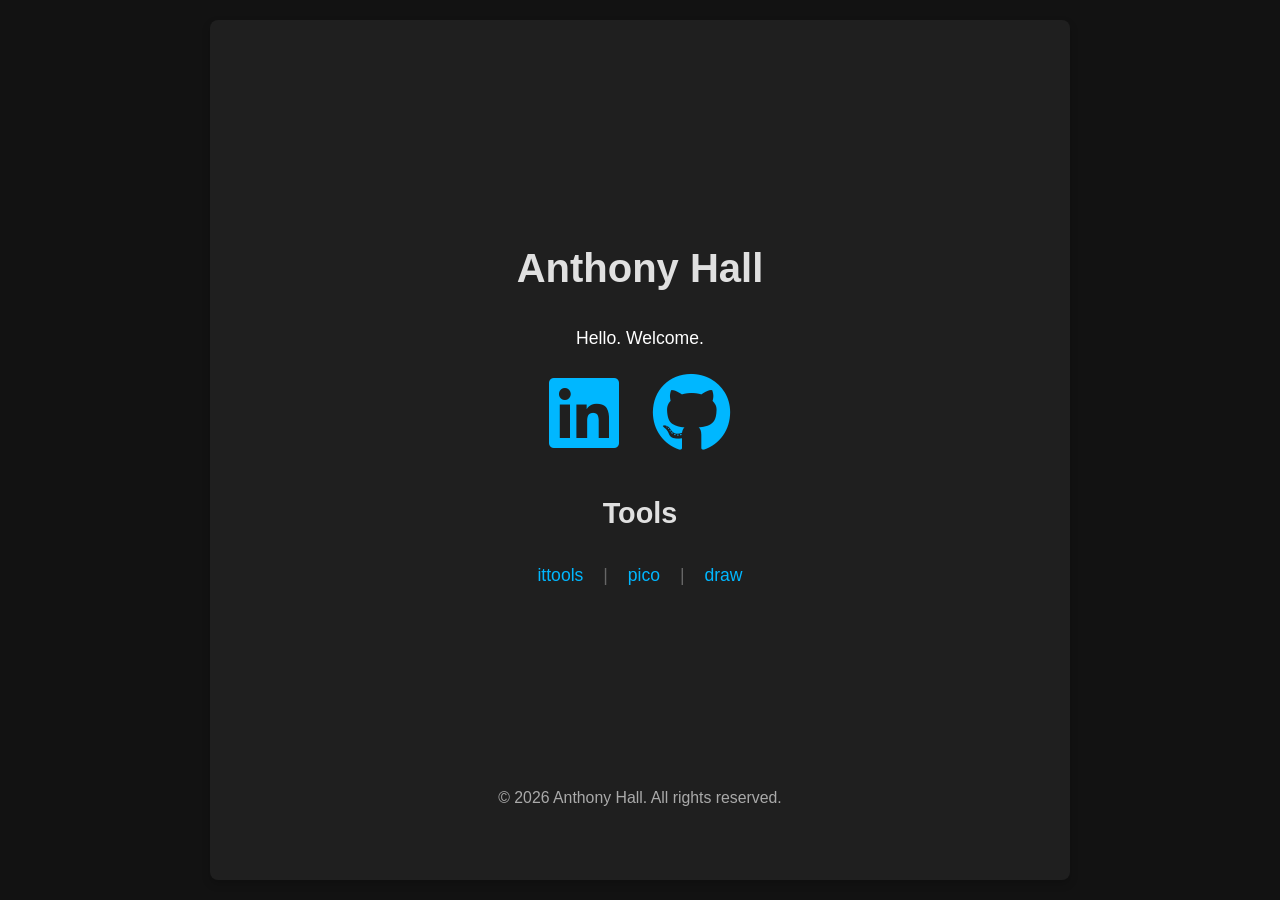
<file: www/index.html>
<!DOCTYPE html>
<html lang="en">
  <head>
    <meta charset="UTF-8" />
    <meta name="viewport" content="width=device-width, initial-scale=1.0" />
    <meta http-equiv="X-UA-Compatible" content="ie=edge" />
    <link
      rel="stylesheet"
      href="https://cdnjs.cloudflare.com/ajax/libs/font-awesome/6.6.0/css/all.min.css"
      integrity="sha512-Kc323vGBEqzTmouAECnVceyQqyqdsSiqLQISBL29aUW4U/M7pSPA/gEUZQqv1cwx4OnYxTxve5UMg5GT6L4JJg=="
      crossorigin="anonymous"
      referrerpolicy="no-referrer"
    />
    <link rel="stylesheet" href="style.css" />
    <title>Anthony Hall</title>
  </head>
  <body>
    <div class="main-content">
      <!-- Home Section -->
      <div id="home" class="content-section active">
        <h2>Anthony Hall</h2>
        <p>Hello. Welcome.</p>

        <div class="social-icons">
          <a
            href="https://linkedin.com/in/theanthonylogan"
            target="_blank"
            rel="noopener noreferrer"
            title="Connect with me on LinkedIn"
          >
            <i class="fa-brands fa-linkedin fa-2xl fa-beat-fade"></i>
          </a>
          <a
            href="https://github.com/theanthonylogan"
            target="_blank"
            rel="noopener noreferrer"
            title="Check out my GitHub"
          >
            <i class="fa-brands fa-github fa-2xl"></i>
          </a>
        </div>

        <h3>Tools</h3>
        <div class="tools-list">
          <a
            href="https://ittools.theanthonylogan.com"
            target="_blank"
            rel="noopener noreferrer"
            >ittools</a
          >
          <span class="separator">|</span>
          <a
            href="https://sharefile.theanthonylogan.com"
            target="_blank"
            rel="noopener noreferrer"
            >pico</a
          >
          <span class="separator">|</span>
          <a
            href="https://draw.theanthonylogan.com"
            target="_blank"
            rel="noopener noreferrer"
            >draw</a
          >
        </div>
      </div>

    <footer>
      <p>&copy; <span id="currentYear"></span> Anthony Hall. All rights reserved.</p>
    </footer>

    <script src="script.js"></script>
 </body>
</html>
</file>
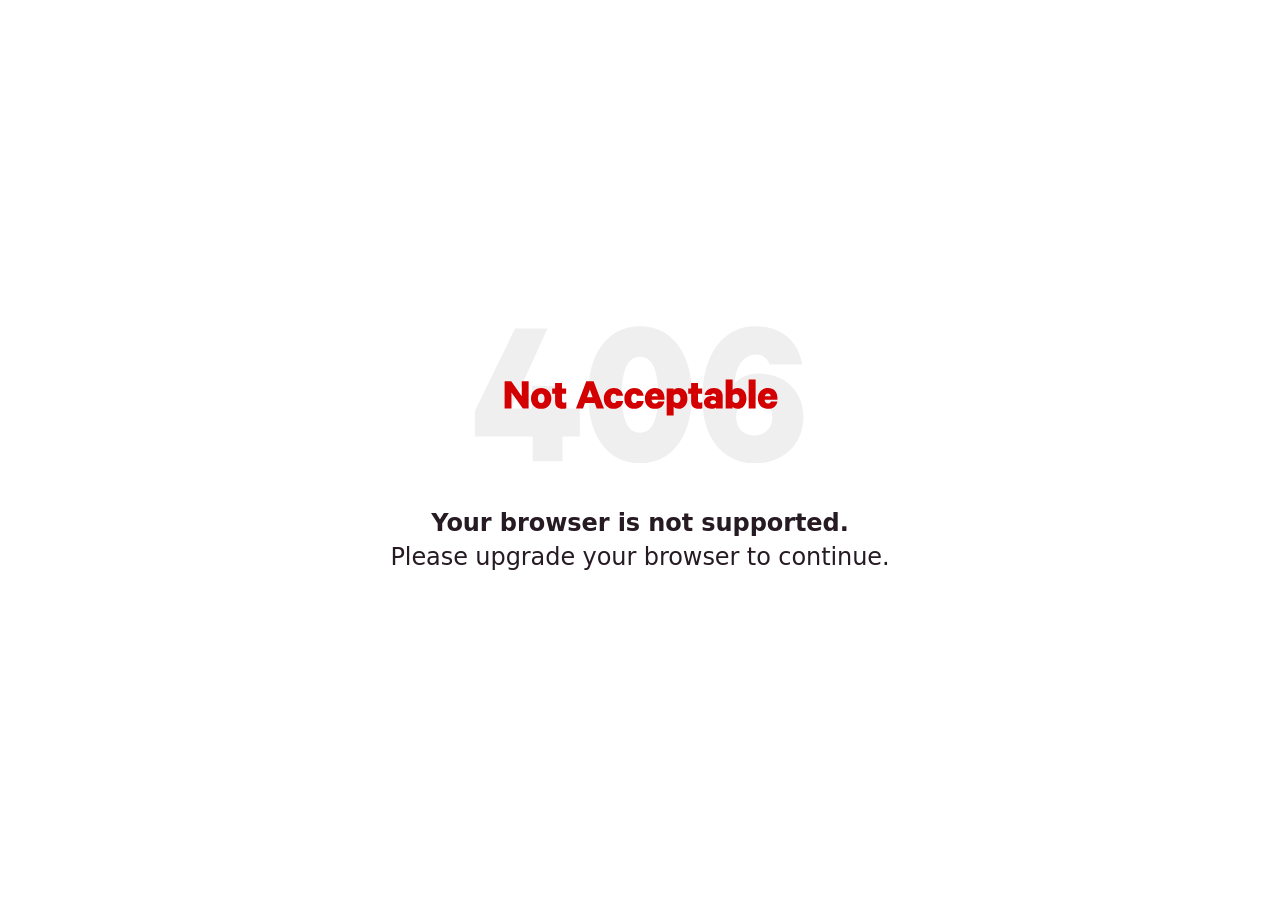
<file: public/406-unsupported-browser.html>
<!doctype html>

<html lang="en">

  <head>

    <title>Your browser is not supported (406 Not Acceptable)</title>

    <meta charset="utf-8">
    <meta name="viewport" content="initial-scale=1, width=device-width">
    <meta name="robots" content="noindex, nofollow">

    <style>

      *, *::before, *::after {
        box-sizing: border-box;
      }

      * {
        margin: 0;
      }

      html {
        font-size: 16px;
      }

      body {
        background: #FFF;
        color: #261B23;
        display: grid;
        font-family: ui-sans-serif, system-ui, -apple-system, BlinkMacSystemFont, Aptos, Roboto, "Segoe UI", "Helvetica Neue", Helvetica, Arial, sans-serif, "Apple Color Emoji", "Segoe UI Emoji", "Segoe UI Symbol", "Noto Color Emoji";
        font-size: clamp(1rem, 2.5vw, 2rem);
        -webkit-font-smoothing: antialiased;
        font-style: normal;
        font-weight: 400;
        letter-spacing: -0.0025em;
        line-height: 1.4;
        min-height: 100dvh;
        place-items: center;
        text-rendering: optimizeLegibility;
        -webkit-text-size-adjust: 100%;
      }

      #error-description {
        fill: #d30001;
      }

      #error-id {
        fill: #f0eff0;
      }

      @media (prefers-color-scheme: dark) {
        body {
          background: #101010;
          color: #e0e0e0;
        }

        #error-description {
          fill: #FF6161;
        }

        #error-id {
          fill: #2c2c2c;
        }
      }

      a {
        color: inherit;
        font-weight: 700;
        text-decoration: underline;
        text-underline-offset: 0.0925em;
      }

      b, strong {
        font-weight: 700;
      }

      i, em {
        font-style: italic;
      }

      main {
        display: grid;
        gap: 1em;
        padding: 2em;
        place-items: center;
        text-align: center;
      }

      main header {
        width: min(100%, 12em);
      }

      main header svg {
        height: auto;
        max-width: 100%;
        width: 100%;
      }

      main article {
        width: min(100%, 30em);
      }

      main article p {
        font-size: 75%;
      }

      main article br {
        display: none;

        @media(min-width: 48em) {
          display: inline;
        }
      }

    </style>

  </head>

  <body>

    <!-- This file lives in public/406-unsupported-browser.html -->

    <main>
      <header>
        <svg height="172" viewBox="0 0 480 172" width="480" xmlns="http://www.w3.org/2000/svg"><path d="m124.48 3.00509-45.6889 100.02991h26.2239v-28.1168h38.119v28.1168h21.628v35.145h-21.628v30.82h-37.308v-30.82h-72.1833v-31.901l50.2851-103.27391zm115.583 168.69891c-40.822 0-64.884-35.146-64.884-85.7015 0-50.5554 24.062-85.700907 64.884-85.700907 40.823 0 64.884 35.145507 64.884 85.700907 0 50.5555-24.061 85.7015-64.884 85.7015zm0-133.2831c-17.572 0-22.709 21.8984-22.709 47.5816 0 25.6835 5.137 47.5815 22.709 47.5815 17.303 0 22.71-21.898 22.71-47.5815 0-25.6832-5.407-47.5816-22.71-47.5816zm202.906 9.7326h-41.093c-2.433-7.2994-7.84-12.4361-17.302-12.4361-16.221 0-25.413 17.5728-25.954 34.8752v1.3517c5.137-7.0291 16.221-12.4361 30.82-12.4361 33.524 0 54.881 24.0612 54.881 53.7998 0 33.253-23.791 58.396-61.64 58.396-21.628 0-39.741-10.003-50.825-27.576-9.733-14.599-13.788-32.442-13.788-54.3406 0-51.9072 24.331-89.485807 66.236-89.485807 32.712 0 53.258 18.654107 58.665 47.851907zm-82.727 66.2355c0 13.247 9.463 22.439 22.71 22.439 12.977 0 22.439-9.192 22.439-22.439 0-13.517-9.462-22.7091-22.439-22.7091-13.247 0-22.71 9.1921-22.71 22.7091z" id="error-id"/><path d="m100.761 68.9967v34.0033h-7.1991l-14.2326-19.8814v19.8814h-8.5839v-34.0033h8.307l13.125 18.7184v-18.7184zm28.454 21.5428c0 7.6978-5.15 13.0145-12.737 13.0145-7.532 0-12.738-5.3167-12.738-13.0145s5.206-13.0143 12.738-13.0143c7.587 0 12.737 5.3165 12.737 13.0143zm-8.529 0c0-3.4336-1.495-5.8703-4.208-5.8703-2.659 0-4.154 2.4367-4.154 5.8703s1.495 5.8149 4.154 5.8149c2.713 0 4.208-2.3813 4.208-5.8149zm13.185 3.8766v-9.5807h-3.655v-6.7564h3.655v-6.8671h8.584v6.8671h5.205v6.7564h-5.205v8.307c0 1.9383.941 2.769 2.658 2.769.941 0 1.994-.2216 2.769-.5538v7.3654c-.997.443-2.88.775-4.818.775-5.87 0-9.193-2.769-9.193-9.0819zm39.02-25.4194h9.083l12.958 34.0033h-9.027l-2.436-6.5902h-12.35l-2.381 6.5902h-8.806zm4.431 10.5222-3.489 9.5807h6.978zm17.44 11.0206c0-7.6978 5.095-13.0143 12.572-13.0143 6.701 0 10.854 3.9874 11.574 9.8023h-8.418c-.221-1.4953-1.384-2.6029-3.156-2.6029-2.437 0-3.988 2.2706-3.988 5.8149s1.551 5.7595 3.988 5.7595c1.772 0 2.935-1.0522 3.156-2.5475h8.418c-.72 5.7596-4.873 9.8025-11.574 9.8025-7.477 0-12.572-5.3167-12.572-13.0145zm25.676 0c0-7.6978 5.095-13.0143 12.572-13.0143 6.701 0 10.854 3.9874 11.574 9.8023h-8.418c-.221-1.4953-1.384-2.6029-3.156-2.6029-2.437 0-3.988 2.2706-3.988 5.8149s1.551 5.7595 3.988 5.7595c1.772 0 2.935-1.0522 3.156-2.5475h8.418c-.72 5.7596-4.873 9.8025-11.574 9.8025-7.477 0-12.572-5.3167-12.572-13.0145zm42.013 3.7658h8.031c-.887 5.7597-5.206 9.2487-11.686 9.2487-7.642 0-12.682-5.2613-12.682-13.0145 0-7.6978 5.317-13.0143 12.516-13.0143 7.643 0 11.962 5.095 11.962 12.5159v2.1598h-16.115c.277 2.9905 1.827 4.5965 4.319 4.5965 1.773 0 3.157-.7753 3.655-2.4921zm-3.821-10.0237c-2.049 0-3.433 1.2737-3.987 3.5997h7.532c-.111-2.0491-1.385-3.5997-3.545-3.5997zm23.4 16.7244v10.799h-8.694v-33.726h8.694v1.9937c1.163-1.3291 3.6-2.5475 6.148-2.5475 7.199 0 11.131 5.8703 11.131 13.0143 0 7.0886-3.932 13.0145-11.131 13.0145-2.548 0-4.985-1.219-6.148-2.548zm0-13.7893v6.5902c.665 1.3845 2.16 2.326 3.822 2.326 2.99 0 4.762-2.3814 4.762-5.5934s-1.772-5.6488-4.762-5.6488c-1.717 0-3.157.9969-3.822 2.326zm21.892 7.1994v-9.5807h-3.655v-6.7564h3.655v-6.8671h8.584v6.8671h5.206v6.7564h-5.206v8.307c0 1.9383.941 2.769 2.658 2.769.942 0 1.994-.2216 2.769-.5538v7.3654c-.997.443-2.88.775-4.818.775-5.87 0-9.193-2.769-9.193-9.0819zm39.458 8.5839h-8.363v-1.274c-.83.831-3.322 1.717-5.981 1.717-4.928 0-9.082-2.769-9.082-8.0301 0-4.818 4.154-7.9193 9.581-7.9193 2.049 0 4.486.6646 5.482 1.3845v-1.606c0-1.606-.941-2.9905-3.045-2.9905-1.606 0-2.548.7199-2.936 1.8275h-8.196c.72-4.8181 4.984-8.6393 11.408-8.6393 7.089 0 11.132 3.7659 11.132 10.2453zm-8.363-6.9779v-1.4399c-.553-1.0522-2.049-1.7167-3.655-1.7167-1.716 0-3.433.7199-3.433 2.3813 0 1.7168 1.717 2.4367 3.433 2.4367 1.606 0 3.102-.6645 3.655-1.6614zm20.742 4.9839v1.994h-8.694v-35.997h8.694v13.0697c1.163-1.3291 3.6-2.5475 6.148-2.5475 7.199 0 11.131 5.8149 11.131 13.0143s-3.932 13.0145-11.131 13.0145c-2.548 0-4.985-1.219-6.148-2.548zm0-13.7893v6.5902c.665 1.3845 2.105 2.326 3.822 2.326 2.99 0 4.762-2.3814 4.762-5.5934s-1.772-5.6488-4.762-5.6488c-1.662 0-3.157.9969-3.822 2.326zm28.759-20.2137v35.997h-8.695v-35.997zm19.172 27.3023h8.03c-.886 5.7597-5.206 9.2487-11.685 9.2487-7.643 0-12.682-5.2613-12.682-13.0145 0-7.6978 5.316-13.0143 12.516-13.0143 7.642 0 11.962 5.095 11.962 12.5159v2.1598h-16.116c.277 2.9905 1.828 4.5965 4.32 4.5965 1.772 0 3.157-.7753 3.655-2.4921zm-3.821-10.0237c-2.049 0-3.434 1.2737-3.988 3.5997h7.532c-.111-2.0491-1.384-3.5997-3.544-3.5997z" id="error-description"/></svg>
      </header>
      <article>
        <p><strong>Your browser is not supported.</strong><br> Please upgrade your browser to continue.</p>
      </article>
    </main>

  </body>

</html>
</file>
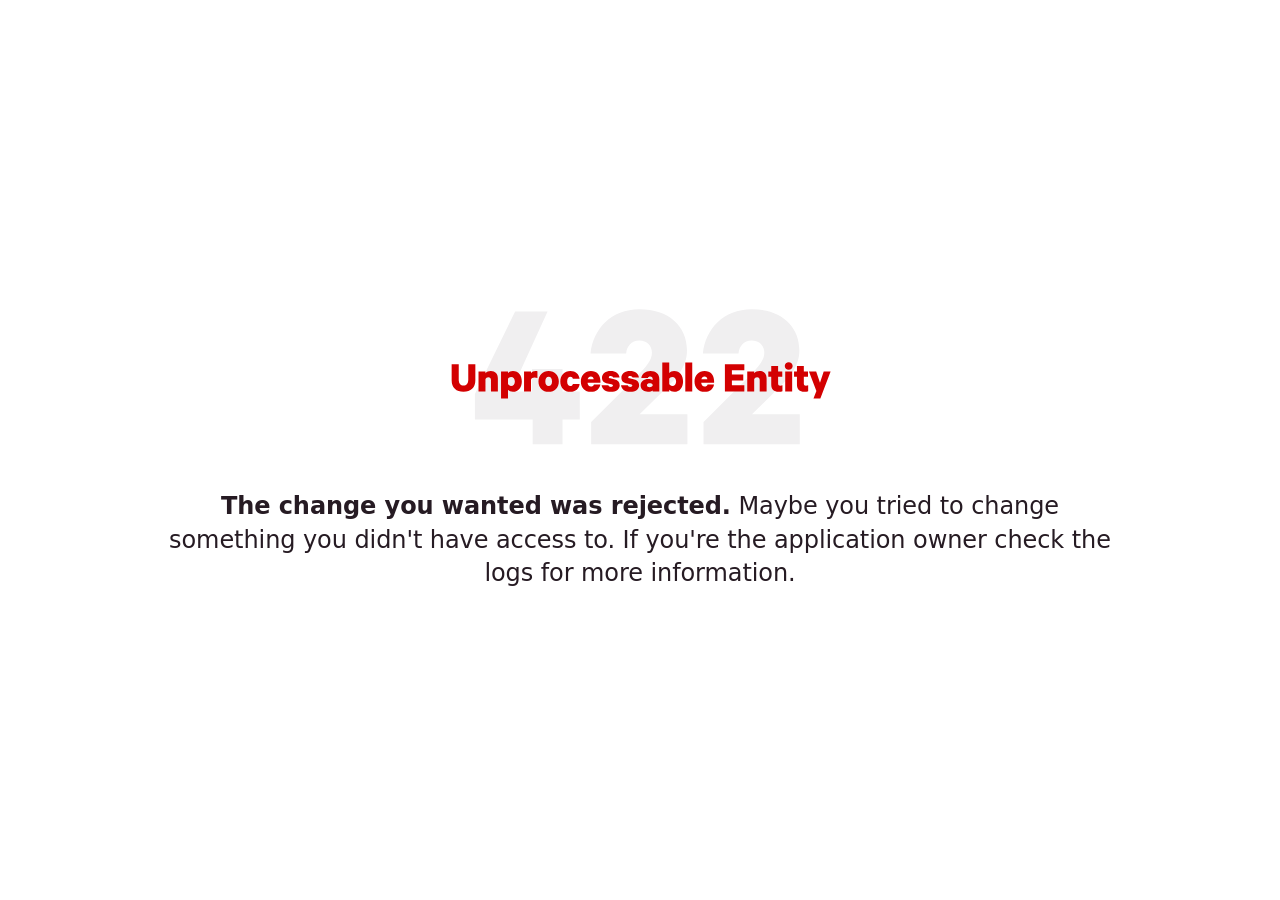
<file: public/422.html>
<!doctype html>

<html lang="en">

  <head>

    <title>The change you wanted was rejected (422 Unprocessable Entity)</title>

    <meta charset="utf-8">
    <meta name="viewport" content="initial-scale=1, width=device-width">
    <meta name="robots" content="noindex, nofollow">

    <style>

      *, *::before, *::after {
        box-sizing: border-box;
      }

      * {
        margin: 0;
      }

      html {
        font-size: 16px;
      }

      body {
        background: #FFF;
        color: #261B23;
        display: grid;
        font-family: ui-sans-serif, system-ui, -apple-system, BlinkMacSystemFont, Aptos, Roboto, "Segoe UI", "Helvetica Neue", Helvetica, Arial, sans-serif, "Apple Color Emoji", "Segoe UI Emoji", "Segoe UI Symbol", "Noto Color Emoji";
        font-size: clamp(1rem, 2.5vw, 2rem);
        -webkit-font-smoothing: antialiased;
        font-style: normal;
        font-weight: 400;
        letter-spacing: -0.0025em;
        line-height: 1.4;
        min-height: 100dvh;
        place-items: center;
        text-rendering: optimizeLegibility;
        -webkit-text-size-adjust: 100%;
      }

      #error-description {
        fill: #d30001;
      }

      #error-id {
        fill: #f0eff0;
      }

      @media (prefers-color-scheme: dark) {
        body {
          background: #101010;
          color: #e0e0e0;
        }

        #error-description {
          fill: #FF6161;
        }

        #error-id {
          fill: #2c2c2c;
        }
      }

      a {
        color: inherit;
        font-weight: 700;
        text-decoration: underline;
        text-underline-offset: 0.0925em;
      }

      b, strong {
        font-weight: 700;
      }

      i, em {
        font-style: italic;
      }

      main {
        display: grid;
        gap: 1em;
        padding: 2em;
        place-items: center;
        text-align: center;
      }

      main header {
        width: min(100%, 12em);
      }

      main header svg {
        height: auto;
        max-width: 100%;
        width: 100%;
      }

      main article {
        width: min(100%, 30em);
      }

      main article p {
        font-size: 75%;
      }

      main article br {
        display: none;

        @media(min-width: 48em) {
          display: inline;
        }
      }

    </style>

  </head>

  <body>

    <!-- This file lives in public/422.html -->

    <main>
      <header>
        <svg height="172" viewBox="0 0 480 172" width="480" xmlns="http://www.w3.org/2000/svg"><path d="m124.48 3.00509-45.6889 100.02991h26.2239v-28.1168h38.119v28.1168h21.628v35.145h-21.628v30.82h-37.308v-30.82h-72.1833v-31.901l50.2851-103.27391zm130.453 51.63681c0-8.9215-6.218-15.4099-15.681-15.4099-10.273 0-15.95 7.5698-16.491 16.4913h-44.608c3.244-30.8199 25.683-55.421707 61.099-55.421707 36.498 0 59.477 20.816907 59.477 51.636807 0 21.3577-14.869 36.7676-31.901 52.7186l-27.305 27.035h59.747v37.308h-120.306v-27.846l57.044-56.7736c11.084-11.8954 18.925-20.0059 18.925-29.7385zm140.455 0c0-8.9215-6.218-15.4099-15.68-15.4099-10.274 0-15.951 7.5698-16.492 16.4913h-44.608c3.245-30.8199 25.684-55.421707 61.1-55.421707 36.497 0 59.477 20.816907 59.477 51.636807 0 21.3577-14.87 36.7676-31.902 52.7186l-27.305 27.035h59.747v37.308h-120.305v-27.846l57.043-56.7736c11.085-11.8954 18.925-20.0059 18.925-29.7385z" id="error-id"/><path d="m19.3936 103.554c-8.9715 0-14.84183-5.0952-14.84183-14.4544v-20.1029h8.86083v19.3276c0 4.8181 2.2706 7.3102 5.981 7.3102 3.6551 0 5.9257-2.4921 5.9257-7.3102v-19.3276h8.8608v20.1583c0 9.3038-5.8149 14.399-14.7865 14.399zm18.734-.554v-24.921h8.6947v2.1598c1.3845-1.5506 3.8212-2.7136 6.701-2.7136 5.538 0 8.8054 3.5997 8.8054 9.1377v16.3371h-8.6393v-14.2327c0-2.049-1.0522-3.5443-3.2674-3.5443-1.7168 0-3.1567.9969-3.5997 2.7136v15.0634zm36.8584-1.994v10.799h-8.6946v-33.726h8.6946v1.9937c1.163-1.3291 3.5997-2.5475 6.1472-2.5475 7.1994 0 11.1314 5.8703 11.1314 13.0143 0 7.0886-3.932 13.0145-11.1314 13.0145-2.5475 0-4.9842-1.219-6.1472-2.548zm0-13.7893v6.5902c.6646 1.3845 2.1599 2.326 3.8213 2.326 2.9905 0 4.7626-2.3814 4.7626-5.5934s-1.7721-5.6488-4.7626-5.6488c-1.7168 0-3.1567.9969-3.8213 2.326zm36.789-9.2485v8.3624c-1.052-.5538-2.215-.7753-3.6-.7753-2.381 0-3.987 1.0522-4.43 2.8244v14.6203h-8.6949v-24.921h8.6949v2.2152c1.218-1.6614 3.156-2.769 5.648-2.769 1.108 0 1.994.2215 2.382.443zm26.769 12.5713c0 7.6978-5.15 13.0145-12.737 13.0145-7.532 0-12.738-5.3167-12.738-13.0145s5.206-13.0143 12.738-13.0143c7.587 0 12.737 5.3165 12.737 13.0143zm-8.528 0c0-3.4336-1.496-5.8703-4.209-5.8703-2.659 0-4.154 2.4367-4.154 5.8703s1.495 5.8149 4.154 5.8149c2.713 0 4.209-2.3813 4.209-5.8149zm10.352 0c0-7.6978 5.095-13.0143 12.571-13.0143 6.701 0 10.855 3.9874 11.574 9.8023h-8.417c-.222-1.4953-1.385-2.6029-3.157-2.6029-2.437 0-3.987 2.2706-3.987 5.8149s1.55 5.7595 3.987 5.7595c1.772 0 2.935-1.0522 3.157-2.5475h8.417c-.719 5.7596-4.873 9.8025-11.574 9.8025-7.476 0-12.571-5.3167-12.571-13.0145zm42.013 3.7658h8.03c-.886 5.7597-5.206 9.2487-11.685 9.2487-7.643 0-12.682-5.2613-12.682-13.0145 0-7.6978 5.316-13.0143 12.516-13.0143 7.642 0 11.962 5.095 11.962 12.5159v2.1598h-16.116c.277 2.9905 1.828 4.5965 4.32 4.5965 1.772 0 3.156-.7753 3.655-2.4921zm-3.821-10.0237c-2.049 0-3.434 1.2737-3.988 3.5997h7.532c-.111-2.0491-1.385-3.5997-3.544-3.5997zm13.428 11.0206h8.473c.387 1.3845 1.606 2.1598 3.156 2.1598 1.44 0 2.548-.5538 2.548-1.7168 0-.9414-.72-1.2737-1.938-1.5506l-4.874-.9969c-4.153-.886-6.867-2.8797-6.867-7.2547 0-5.3165 4.763-8.4178 10.633-8.4178 6.812 0 10.522 3.1567 11.297 8.0855h-8.03c-.277-1.0522-1.052-1.9937-3.046-1.9937-1.273 0-2.326.5538-2.326 1.6614 0 .7753.554 1.163 1.717 1.3845l4.929 1.163c4.541 1.0522 6.978 3.4335 6.978 7.4763 0 5.3168-4.818 8.2518-10.91 8.2518-6.369 0-10.965-2.88-11.74-8.2518zm24.269 0h8.474c.387 1.3845 1.606 2.1598 3.156 2.1598 1.44 0 2.548-.5538 2.548-1.7168 0-.9414-.72-1.2737-1.939-1.5506l-4.873-.9969c-4.154-.886-6.867-2.8797-6.867-7.2547 0-5.3165 4.763-8.4178 10.633-8.4178 6.812 0 10.522 3.1567 11.297 8.0855h-8.03c-.277-1.0522-1.052-1.9937-3.046-1.9937-1.273 0-2.326.5538-2.326 1.6614 0 .7753.554 1.163 1.717 1.3845l4.929 1.163c4.541 1.0522 6.978 3.4335 6.978 7.4763 0 5.3168-4.818 8.2518-10.91 8.2518-6.369 0-10.965-2.88-11.741-8.2518zm47.918 7.6978h-8.363v-1.274c-.831.831-3.323 1.717-5.981 1.717-4.929 0-9.082-2.769-9.082-8.0301 0-4.818 4.153-7.9193 9.581-7.9193 2.049 0 4.485.6646 5.482 1.3845v-1.606c0-1.606-.941-2.9905-3.046-2.9905-1.606 0-2.547.7199-2.935 1.8275h-8.196c.72-4.8181 4.984-8.6393 11.408-8.6393 7.089 0 11.132 3.7659 11.132 10.2453zm-8.363-6.9779v-1.4399c-.554-1.0522-2.049-1.7167-3.655-1.7167-1.717 0-3.434.7199-3.434 2.3813 0 1.7168 1.717 2.4367 3.434 2.4367 1.606 0 3.101-.6645 3.655-1.6614zm20.742 4.9839v1.994h-8.695v-35.997h8.695v13.0697c1.163-1.3291 3.6-2.5475 6.147-2.5475 7.2 0 11.132 5.8149 11.132 13.0143s-3.932 13.0145-11.132 13.0145c-2.547 0-4.984-1.219-6.147-2.548zm0-13.7893v6.5902c.665 1.3845 2.105 2.326 3.821 2.326 2.991 0 4.763-2.3814 4.763-5.5934s-1.772-5.6488-4.763-5.6488c-1.661 0-3.156.9969-3.821 2.326zm28.759-20.2137v35.997h-8.695v-35.997zm19.172 27.3023h8.03c-.886 5.7597-5.206 9.2487-11.685 9.2487-7.643 0-12.682-5.2613-12.682-13.0145 0-7.6978 5.316-13.0143 12.515-13.0143 7.643 0 11.962 5.095 11.962 12.5159v2.1598h-16.115c.277 2.9905 1.827 4.5965 4.32 4.5965 1.772 0 3.156-.7753 3.655-2.4921zm-3.822-10.0237c-2.049 0-3.433 1.2737-3.987 3.5997h7.532c-.111-2.0491-1.385-3.5997-3.545-3.5997zm25.461-15.2849h24.311v7.6424h-15.561v5.3165h14.232v7.4763h-14.232v5.8703h15.561v7.6978h-24.311zm27.942 34.0033v-24.921h8.694v2.1598c1.385-1.5506 3.822-2.7136 6.701-2.7136 5.538 0 8.806 3.5997 8.806 9.1377v16.3371h-8.639v-14.2327c0-2.049-1.053-3.5443-3.268-3.5443-1.717 0-3.157.9969-3.6 2.7136v15.0634zm29.991-8.5839v-9.5807h-3.655v-6.7564h3.655v-6.8671h8.584v6.8671h5.206v6.7564h-5.206v8.307c0 1.9383.941 2.769 2.658 2.769.942 0 1.994-.2216 2.769-.5538v7.3654c-.997.443-2.88.775-4.818.775-5.87 0-9.193-2.769-9.193-9.0819zm26.161-16.3371v24.921h-8.694v-24.921zm.61-6.7564c0 2.8244-2.271 4.652-4.929 4.652s-4.929-1.8276-4.929-4.652c0-2.8797 2.271-4.7073 4.929-4.7073s4.929 1.8276 4.929 4.7073zm5.382 23.0935v-9.5807h-3.655v-6.7564h3.655v-6.8671h8.584v6.8671h5.206v6.7564h-5.206v8.307c0 1.9383.941 2.769 2.658 2.769.941 0 1.994-.2216 2.769-.5538v7.3654c-.997.443-2.88.775-4.818.775-5.87 0-9.193-2.769-9.193-9.0819zm29.22 17.3889h-8.584l3.655-9.414-9.303-24.312h9.026l4.763 14.1773 4.652-14.1773h8.639z" id="error-description"/></svg>
      </header>
      <article>
        <p><strong>The change you wanted was rejected.</strong> Maybe you tried to change something you didn't have access to. If you're the application owner check the logs for more information.</p>
      </article>
    </main>

  </body>

</html>
</file>
<file: www/style.css>
/* === General Body Styles === */
body {
  background-color: #121212; /* Dark background */
  color: #ffffff; /* White text */
  font-family:
    'Segoe UI',
    Roboto,
    'Helvetica Neue',
    Arial,
    sans-serif; /* Modern, clean font stack */
  margin: 0; /* Remove default body margin */
  min-height: 100vh; /* Ensure body takes full viewport height */
  box-sizing: border-box; /* Include padding and border in element's total width and height */
  display: flex;
  flex-direction: column;
  justify-content: center;
  align-items: center;
}

/* === Main Content Container === */
.main-content {
  text-align: center;
  padding: 30px; /* More padding for breathing room */
  max-width: 800px; /* Increased width for blog content */
  width: 90%; /* Responsive width for smaller screens */
  box-shadow: 0 4px 8px rgba(0, 0, 0, 0.2); /* Subtle shadow for depth */
  border-radius: 8px; /* Slightly rounded corners */
  background-color: #1f1f1f; /* Slightly lighter dark background for the container */
  margin: 20px auto; /* Center the container */
  flex: 1;
  display: flex;
  flex-direction: column;
}

/* === Content Sections === */
.content-section {
  display: none;
  text-align: center;
  flex: 1;
  display: flex;
  flex-direction: column;
  justify-content: center;
}

.content-section.active {
  display: flex;
}

/* === Heading Styles === */
h2 {
  color: #e0e0e0; /* Light gray for main heading */
  margin-bottom: 15px; /* Space below main heading */
  font-size: 2.5em; /* Larger main heading */
  text-align: center;
}

h3 {
  color: #e0e0e0; /* Light gray for sub-headings */
  margin-top: 30px; /* Space above sub-headings */
  margin-bottom: 15px; /* Space below sub-headings */
  font-size: 1.8em;
}

/* === Paragraph Styles === */
p {
  margin-bottom: 20px; /* Space below paragraphs */
  line-height: 1.6; /* Improve readability */
  font-size: 1.1em;
}

/* === Link Styles === */
a {
  color: #00b7ff; /* Primary link color */
  text-decoration: none; /* Remove underline by default */
  transition: color 0.3s ease; /* Smooth transition for hover effect */
  outline: none; /* Remove default focus outline */
}

a:hover {
  color: #66d9ff; /* Lighter blue on hover */
}

a:focus {
  /* Basic accessibility: improve focus indication */
  outline: 2px solid #66d9ff;
  outline-offset: 2px;
  border-radius: 2px; /* For rounded corners on outline */
}

/* === Social Icons Section === */
.social-icons {
  margin-top: 20px; /* Space above icons */
  margin-bottom: 30px; /* Space below icons */
}

.social-icons a {
  margin: 0 15px; /* Space between icons */
  display: inline-block; /* Allows vertical alignment and margin */
  font-size: 2.5em; /* Larger icons */
}

.social-icons a i {
  /* Font Awesome animation properties */
  --fa-animation-duration: 3s;
  --fa-animation-iteration-count: 1;
  /* Custom hover effect */
  transition: transform 0.3s ease; /* Smooth transform on hover */
}

.social-icons a:hover i {
  transform: translateY(-5px); /* Slight lift effect on hover */
}

/* === Tools Section === */
.tools-list {
  margin-top: 20px;
  font-size: 1.1em;
}

.tools-list a {
  padding: 0 10px; /* Space around the separator */
}

.separator {
  color: #666; /* Dim the separator color */
  padding: 0 5px; /* Adjust padding around the separator for spacing */
}

/* === Footer Styles === */
footer {
  width: 100%; /* Take full width */
  text-align: center;
  color: #aaa; /* Lighter grey for footer text */
  font-size: 0.9em;
  padding: 20px 0;
  margin-top: auto;
}

/* === Basic Responsiveness with Media Queries === */
@media (max-width: 768px) {
  /* Adjustments for tablets and smaller */
  .main-content {
    padding: 20px; /* Adjust padding */
    width: 95%; /* Make container slightly wider */
  }
  h2 {
    font-size: 2em;
  }
  h3 {
    font-size: 1.6em;
  }
  .social-icons a {
    font-size: 2em; /* Smaller icons on small screens */
    margin: 0 10px;
  }
  .nav-menu a {
    margin: 0 8px;
    padding: 6px 12px;
    font-size: 0.9em;
  }
}

@media (max-width: 480px) {
  /* Adjustments for mobile phones */
  .main-content {
    padding: 15px; /* Further reduce padding */
  }
  h2 {
    font-size: 1.8em;
  }
  h3 {
    font-size: 1.4em;
  }
  p {
    font-size: 1em;
  }
  .nav-menu a {
    margin: 0 4px;
    padding: 4px 8px;
    font-size: 0.8em;
  }
}
</file>
